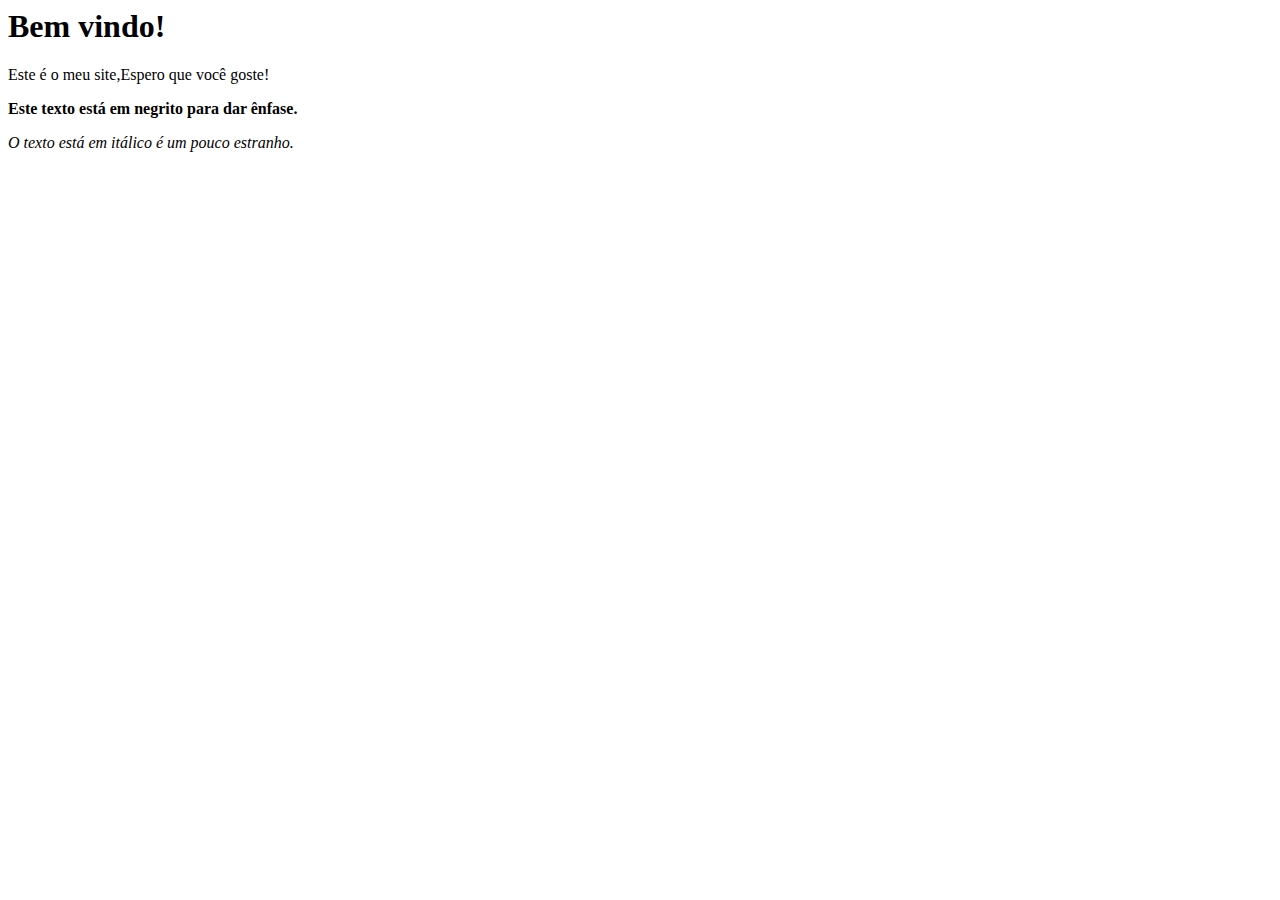
<file: index.html>
<IDOCTYPE html>
<html>
<head>
<title>Meu primeiro Site</title>
</head>
<body>
<h1>Bem vindo!</h1>
<p>Este é o meu site,Espero que você goste!</p>
<p><b>Este texto está em negrito para dar ênfase.</b></p>
<p><i>O texto está em itálico é um pouco estranho.</i></p>
</body>
</html>
</file>
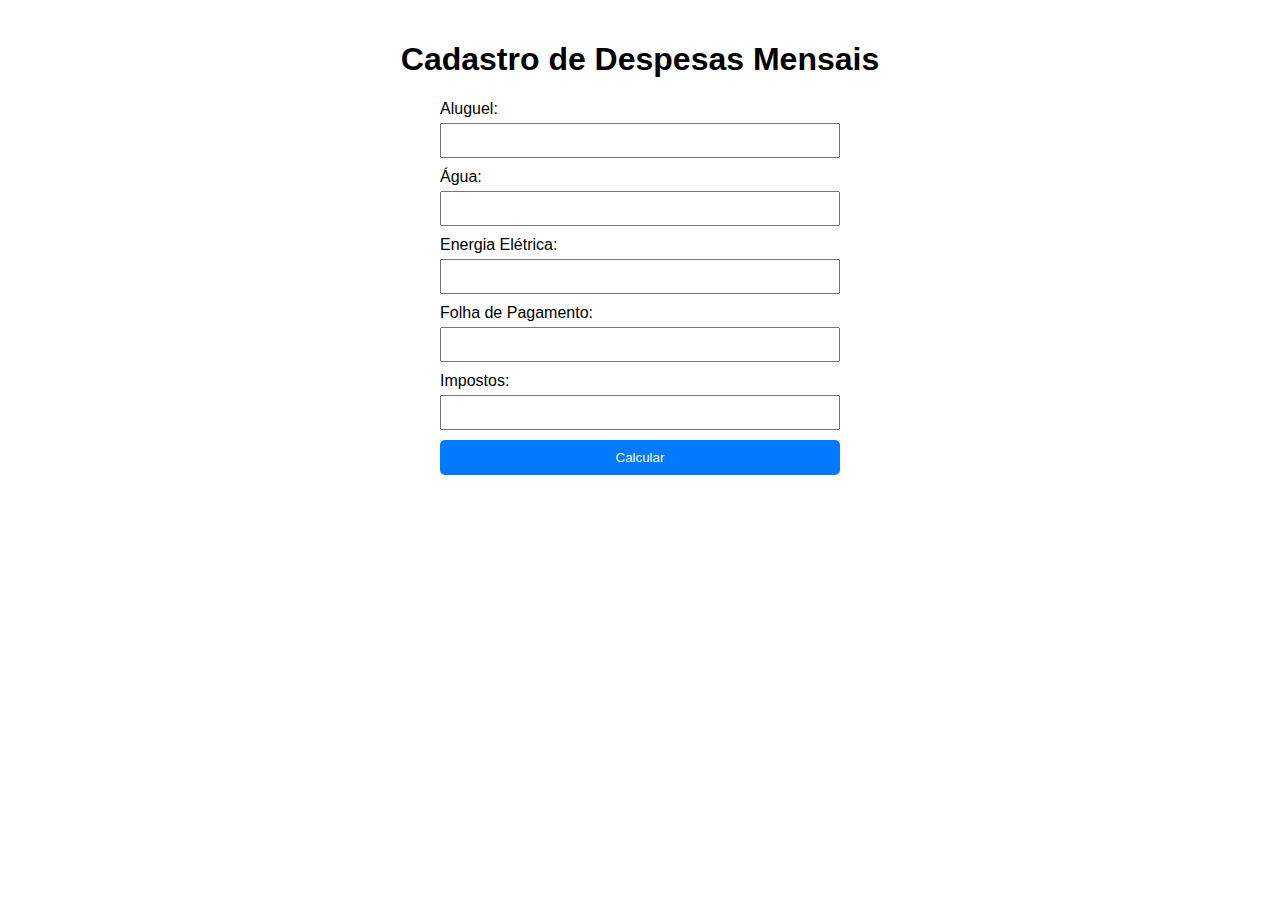
<file: atividade.html>
<!DOCTYPE html>
<html lang="pt-BR">
<head>
    <meta charset="UTF-8">
    <meta name="viewport" content="width=device-width, initial-scale=1.0">
    <title>Cadastro de Despesas Mensais</title>
    <link rel="stylesheet" href="styles.css">
</head>
<body>
    <h1>Cadastro de Despesas Mensais</h1>
    <form id="expenseForm">
        <label for="aluguel">Aluguel:</label>
        <input type="number" id="aluguel" name="aluguel" required><br>

        <label for="agua">Água:</label>
        <input type="number" id="agua" name="agua" required><br>

        <label for="energia">Energia Elétrica:</label>
        <input type="number" id="energia" name="energia" required><br>

        <label for="folhaPagamento">Folha de Pagamento:</label>
        <input type="number" id="folhaPagamento" name="folhaPagamento" required><br>

        <label for="impostos">Impostos:</label>
        <input type="number" id="impostos" name="impostos" required><br>

        <button type="button" onclick="calcular()">Calcular</button>
    </form>
    <div id="enviar"></div>
    
    <script src="script.js"></script>
</body>
</html>
</file>
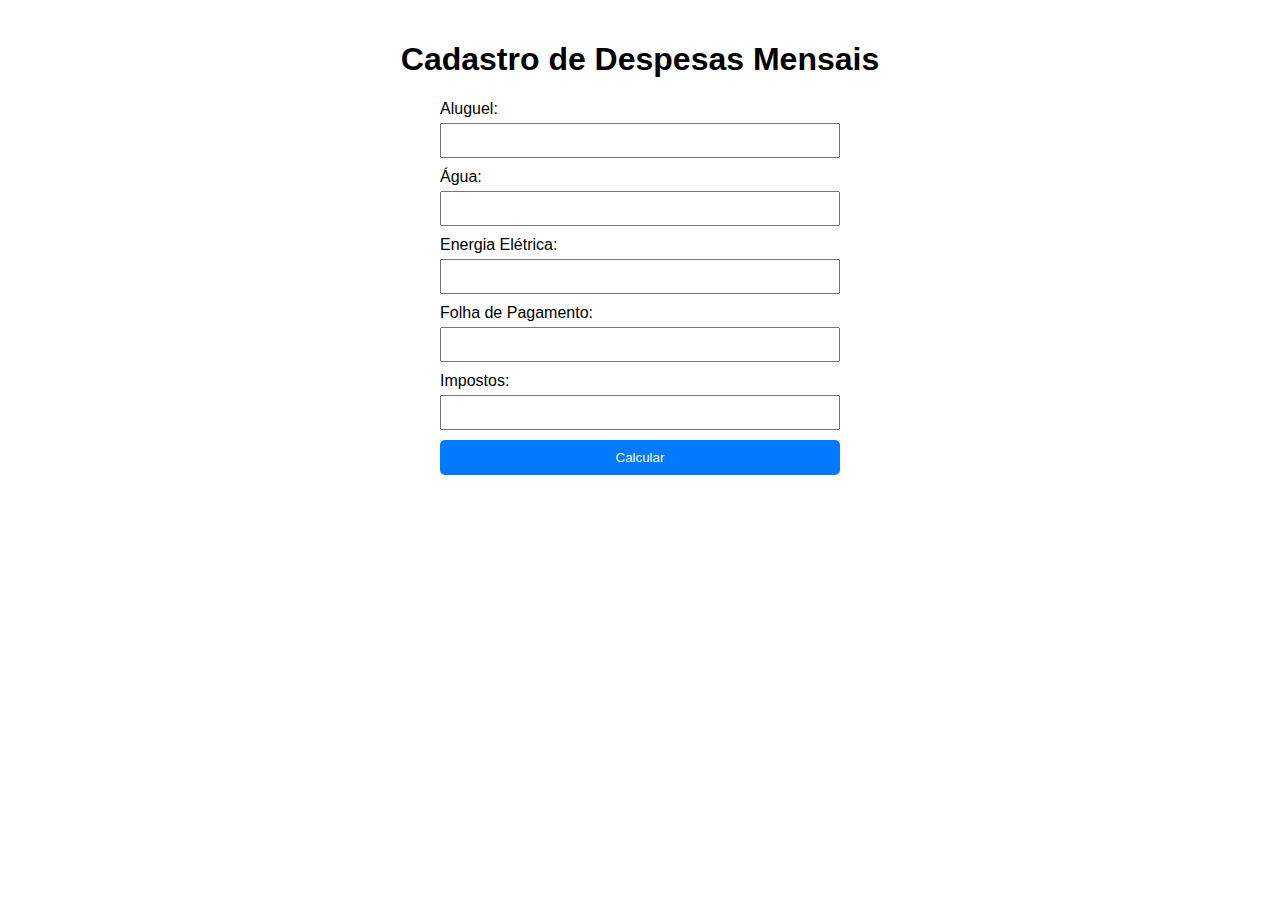
<file: formulario.html>
<!DOCTYPE html>
<html lang="pt-BR">
<head>
    <meta charset="UTF-8">
    <meta name="viewport" content="width=device-width, initial-scale=1.0">
    <title>Cadastro de Despesas Mensais</title>
    <link rel="stylesheet" href="styles.css">
</head>
<body>
    <h1>Cadastro de Despesas Mensais</h1>
    <form id="expenseForm">
        <label for="aluguel">Aluguel:</label>
        <input type="number" id="aluguel" name="aluguel" required><br>

        <label for="agua">Água:</label>
        <input type="number" id="agua" name="agua" required><br>

        <label for="energia">Energia Elétrica:</label>
        <input type="number" id="energia" name="energia" required><br>

        <label for="folhaPagamento">Folha de Pagamento:</label>
        <input type="number" id="folhaPagamento" name="folhaPagamento" required><br>

        <label for="impostos">Impostos:</label>
        <input type="number" id="impostos" name="impostos" required><br>

        <button type="button" onclick="calcular()">Calcular</button>
    </form>
    <div id="results"></div>
    
    <script src="script.js"></script>
</body>
</html>
</file>
<file: styles.css>
body {
    font-family: Arial, sans-serif;
    margin: 0;
    padding: 20px;
}

h1 {
    text-align: center;
}

form {
    max-width: 400px;
    margin: 0 auto;
}

label {
    display: block;
    margin-bottom: 5px;
}

input {
    width: 100%;
    padding: 8px;
    margin-bottom: 10px;
    box-sizing: border-box;
}

button {
    width: 100%;
    padding: 10px;
    background-color: #007bff;
    color: white;
    border: none;
    border-radius: 5px;
    cursor: pointer;
}

button:hover {
    background-color: #0056b3;
}
</file>
